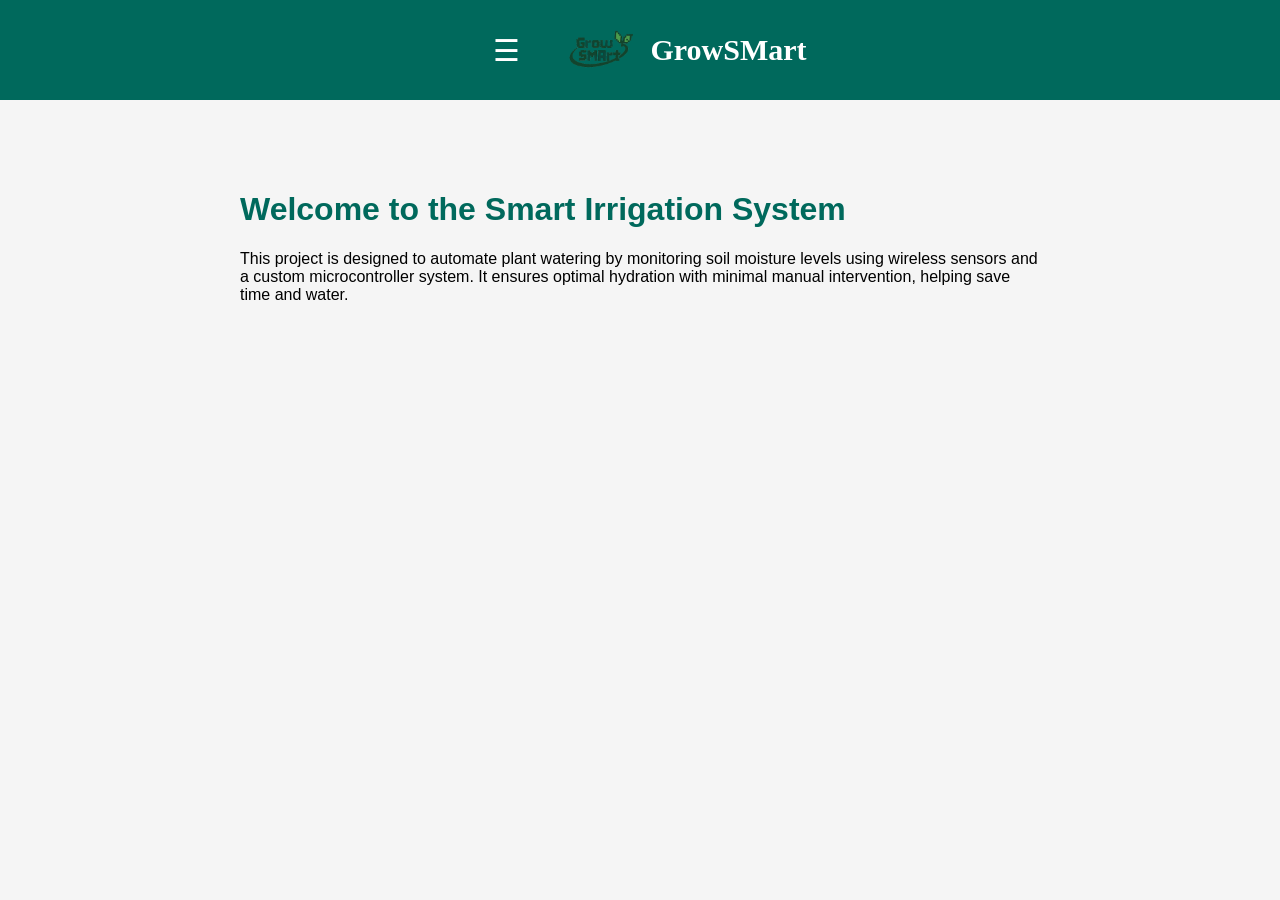
<file: index.html>
<!DOCTYPE html>
<html lang="en">
<head>
  <meta charset="UTF-8">
  <meta name="viewport" content="width=device-width, initial-scale=1.0">
  <title>Smart Irrigation System</title>
  <link rel="stylesheet" href="style.css">
</head>

<body>

  <div id="header-placeholder"></div>

  <main class="content">
    <h1>Welcome to the Smart Irrigation System</h1>

    <p>
      This project is designed to automate plant watering by monitoring soil moisture levels using wireless sensors
      and a custom microcontroller system. It ensures optimal hydration with minimal manual intervention, helping
      save time and water.
    </p>
  </main>

  <script>
    fetch("header.html")
      .then(response => response.text())
      .then(data => {
        document.getElementById("header-placeholder").innerHTML = data;
      });

    function toggleMenu() {
      const menu = document.getElementById("menu");
      menu.classList.toggle("open");
    }

    function closeMenu() {
      const menu = document.getElementById("menu");
      menu.classList.remove("open");
    }
  </script>

</body>
</html>
</file>
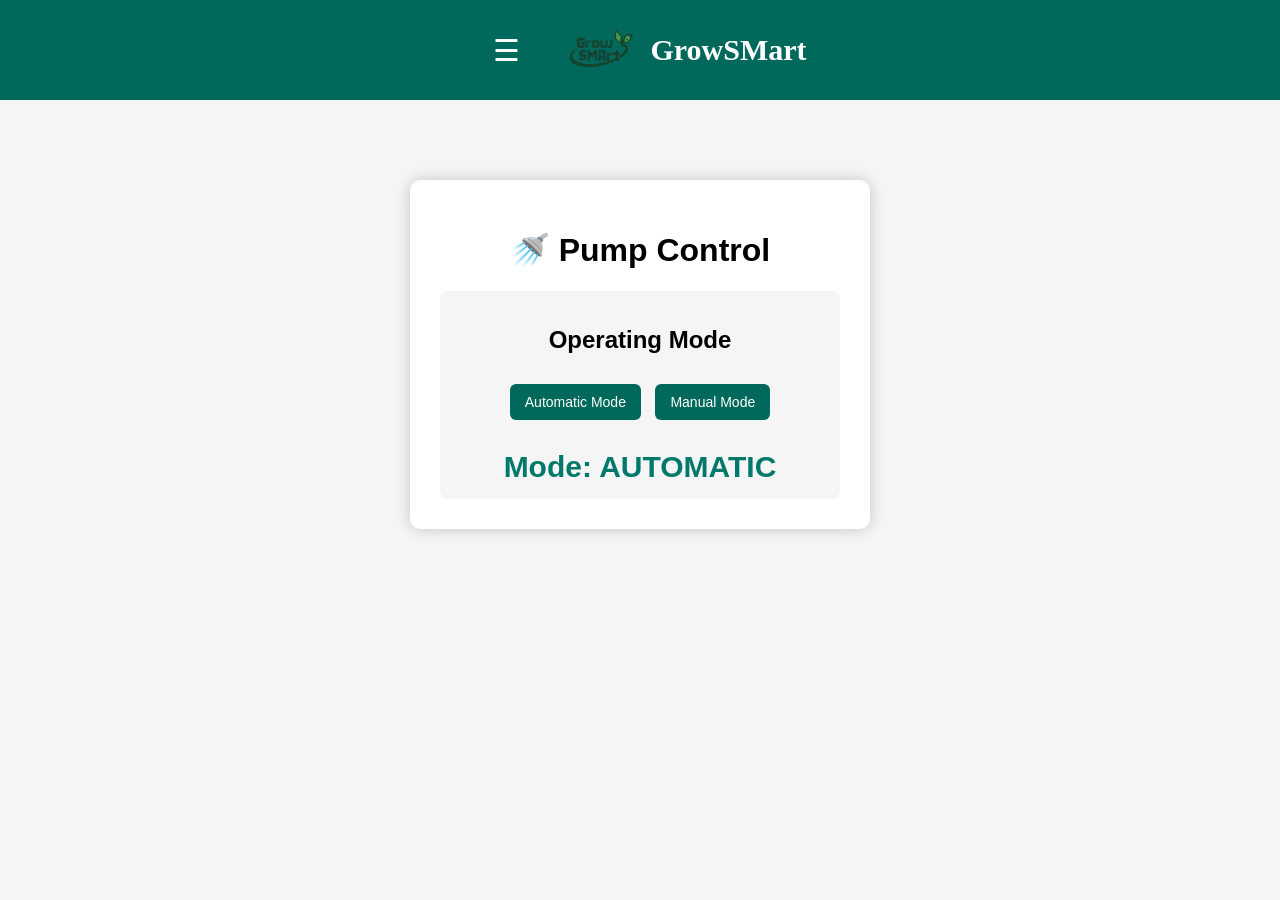
<file: pump.html>
<!DOCTYPE html>
<html lang="en">
<head>
  <meta charset="UTF-8">
  <title>Pump Control</title>
  <link rel="stylesheet" href="style.css">
</head>

<body>
  <div id="header-placeholder"></div>

  <main class="container">
    <h1>🚿 Pump Control</h1>

    <!-- MODE SELECTION -->
    <div class="sensor-card">
      <h2>Operating Mode</h2>

      <button class="control-btn" onclick="setMode('automatic')">Automatic Mode</button>
      <button class="control-btn" onclick="setMode('manual')">Manual Mode</button>

      <div id="modeStatus" class="status">Mode: AUTOMATIC</div>
    </div>

    <!-- MANUAL CONTROL -->
    <div id="manualControls" class="sensor-card hidden">
      <h2>Manual Pump Control</h2>

      <button class="control-btn on" onclick="setPump('on')">Pump ON</button>
      <button class="control-btn off" onclick="setPump('off')">Pump OFF</button>

      <div id="pumpStatus" class="status">Pump: OFF</div>
    </div>
  </main>

  <script>
    // Load header
    fetch("header.html")
      .then(res => res.text())
      .then(data => {
        document.getElementById("header-placeholder").innerHTML = data;
      });

    function toggleMenu() {
      document.getElementById("menu").classList.toggle("open");
    }

    function closeMenu() {
      document.getElementById("menu").classList.remove("open");
    }

    // MODE CONTROL
    function setMode(mode) {
      fetch("pump.php?mode=" + mode)
        .then(response => response.text())
        .then(data => {
          document.getElementById("modeStatus").textContent =
            "Mode: " + mode.toUpperCase();

          const manualControls = document.getElementById("manualControls");

          if (mode === "manual") {
            manualControls.classList.remove("hidden");
          } else {
            manualControls.classList.add("hidden");
            document.getElementById("pumpStatus").textContent = "Pump: AUTO";
          }

          console.log(data);
        });
    }

    // PUMP CONTROL
    function setPump(state) {
      fetch("pump.php?pump=" + state)
        .then(response => response.text())
        .then(data => {
          document.getElementById("pumpStatus").textContent =
            "Pump: " + state.toUpperCase();

          console.log(data);
        });
    }
  </script>

</body>
</html>
</file>
<file: style.css>
body {
  margin: 0;
  font-family: Arial, sans-serif;
  background-color: #f5f5f5;
}

header {
  height: 100px;
  padding: 0 20px;
  display: flex;
  align-items: center;
  justify-content: center;
  background-color: #00695c;
  color: white;
  gap: 20px;
  overflow: visible;
}

header img {
  height: 80px;
  margin-right: 10px;
}

.brand {
  display: flex;
  align-items: center;
  justify-content: center;
  font-family: "Linux Libertine", Georgia, serif;
  font-size: 30px;
  font-weight: bold;
}

.menu-toggle {
  font-size: 30px;
  padding: 5px 20px;
  cursor: pointer;
  background: none;
  border: none;
  color: white;
}

nav {
  position: fixed;
  top: 70px;
  left: -240px;
  width: 180px;
  background-color: #004d40;
  color: white;
  padding: 20px;
  border-radius: 8px;
  box-shadow: 2px 2px 10px rgba(0, 0, 0, 0.3);
  transition: left 0.3s ease;
  z-index: 1000;
  backdrop-filter: blur(3px);
}

nav.open {
  left: 40px;
}

nav h3 {
  font-size: 14px;
  margin-bottom: 10px;
}

nav a {
  display: block;
  color: white;
  padding: 10px 0;
  text-decoration: none;
}

nav a:hover {
  background-color: #00695c;
  padding-left: 8px;
}

.content {
  max-width: 800px;
  margin: 50px auto 20px auto;
  padding: 20px;
}

.content h1 {
  color: #00695c;
}




.container {
  background-color: #ffffff;
  margin: 80px auto 0 auto;
  padding: 30px;
  border-radius: 10px;
  width: 400px;
  box-shadow: 0px 0px 15px rgba(0, 0, 0, 0.2);
  text-align: center;
}

.status {
  font-size: 30px;
  font-weight: bold;
  margin-top: 20px;
  color: #00796b;
}


.sensor-card {
  margin-top: 20px;
  padding: 15px;
  border-radius: 8px;
  background-color: #f5f5f5;
}




/* Hide manual controls when not in manual mode */
.hidden {
  display: none;
}

/* Pump control buttons */
.control-btn {
  display: inline-block;
  margin: 10px 5px;
  padding: 10px 15px;
  border: none;
  border-radius: 6px;
  background-color: #00695c;
  color: white;
  font-size: 14px;
  cursor: pointer;
}

.control-btn:hover {
  background-color: #004d40;
}

/* ON button */
.control-btn.on {
  background-color: #2e7d32;
}

.control-btn.on:hover {
  background-color: #1b5e20;
}

/* OFF button */
.control-btn.off {
  background-color: #c62828;
}

.control-btn.off:hover {
  background-color: #8e0000;
}
</file>
